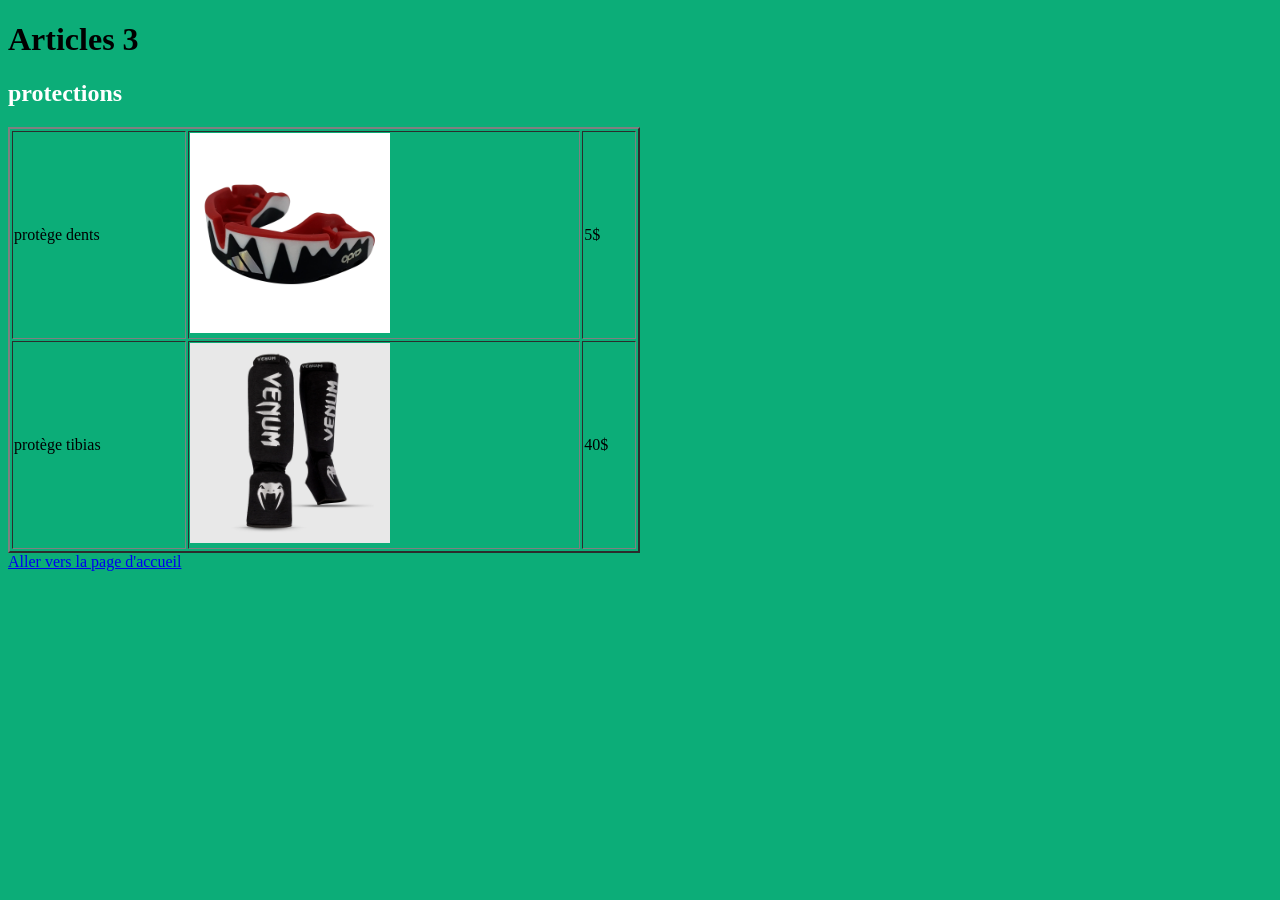
<file: aricle3.html>
<!DOCTYPE html>
<html>
<head>
	<meta charset="utf-8">
	<meta name="viewport" content="width=device-width, initial-scale=1">
	<title></title>
</head>
<body bgcolor="#0CAD78">
<h1>Articles 3</h1>
	<h2><font color="white"> protections</h2>
	</font>
	<table border="2" width="50%">
	<tr><td> protège dents </td> <td> <img src="protege-dents.jpg" width="200" height="200"> </td>  <td> 5$ </td></tr>
	<tr><td> protège tibias </td> <td> <img src="protege-tibias.webp" width="200" height="200"></td> <td> 40$ </td> </tr>
</table>
<a href="index.html">Aller vers la page d'accueil</a>

</body>
</html>
</file>
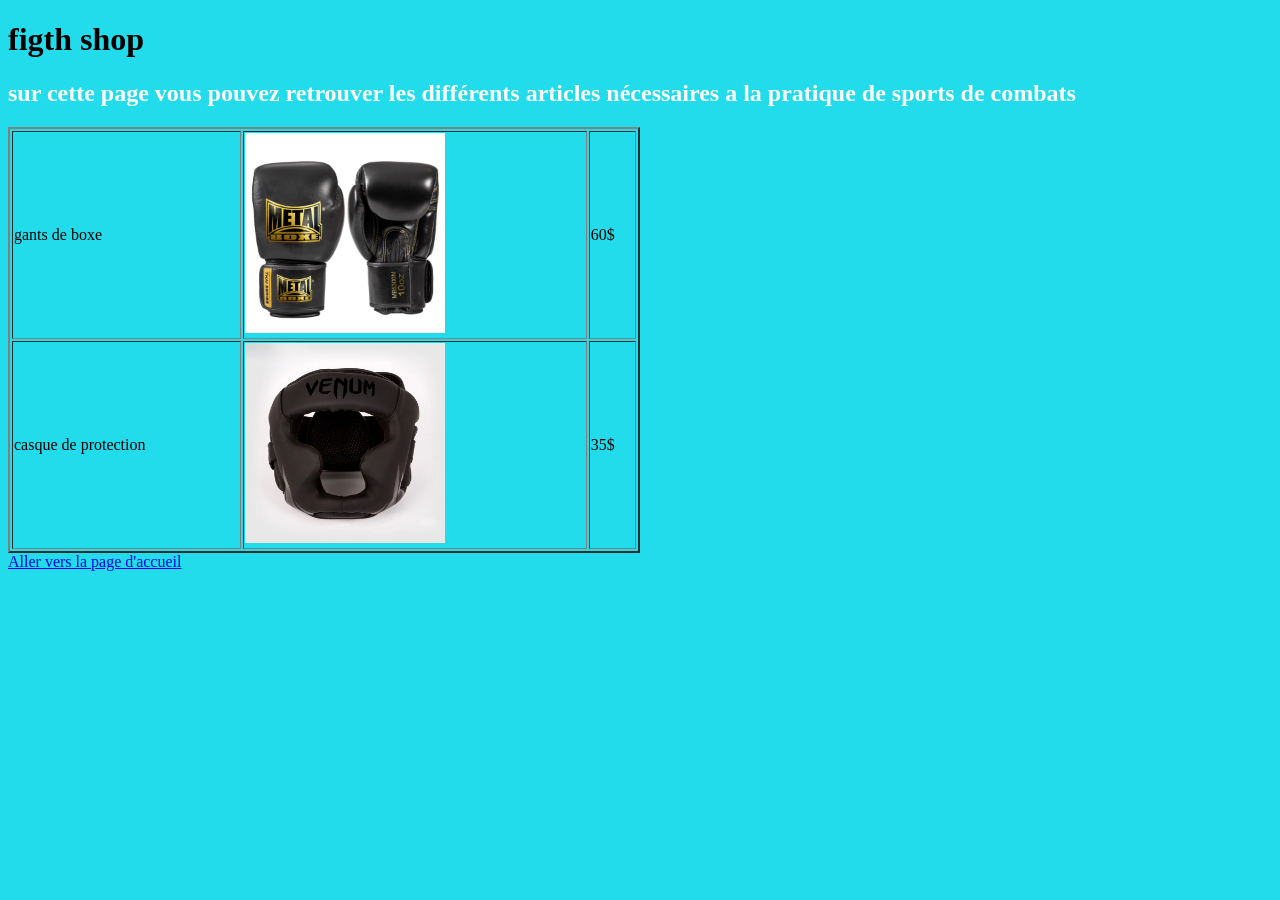
<file: article1.html>
<!DOCTYPE html>
<html>
<head>
	<meta charset="utf-8">
	<meta name="viewport" content="width=device-width, initial-scale=1">
	<title></title>
</head>
<body bgcolor="#23DCEB">
	
	<h1> figth shop</h1>
	<h2><font color="white"> sur cette page vous pouvez retrouver les différents articles nécessaires a la pratique de sports de combats</h2>
	</font>
	<table border="2" width="50%">
	<tr><td> gants de boxe </td> <td> <img src="fit-max.jpg" width="200" height="200"> </td>  <td> 60$ </td></tr>
	<tr><td> casque de protection </td> <td> <img src="0340998e9e01dc0e2521c57fac1d71a26b437060_KIMONO_NAVY_KID__6.webp" width="200" height="200"></td> <td> 35$ </td> </tr>
</table>
<a href="index.html">Aller vers la page d'accueil</a>

</body>
</html>
</file>
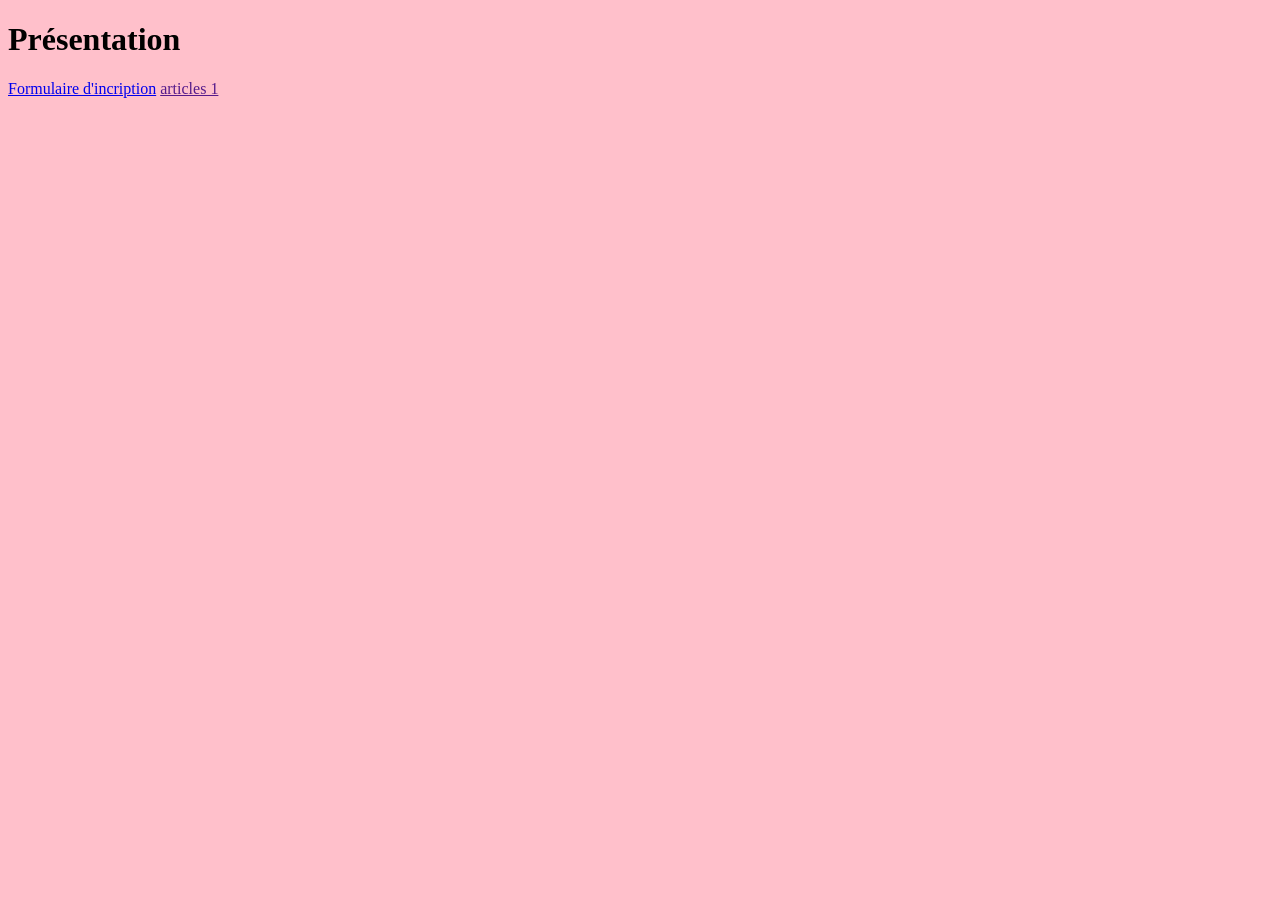
<file: article2.html>
<!DOCTYPE html>
<html>
<head>
	<meta charset="utf-8">
	<meta name="viewport" content="width=device-width, initial-scale=1">
	<title></title>
</head>
<body bgcolor="pink">
	<h1>Présentation</h1>
<a href="formulaireinscription.html"> Formulaire d'incription</a>
<a href="">articles 1</a>
</body>
</html>
</file>
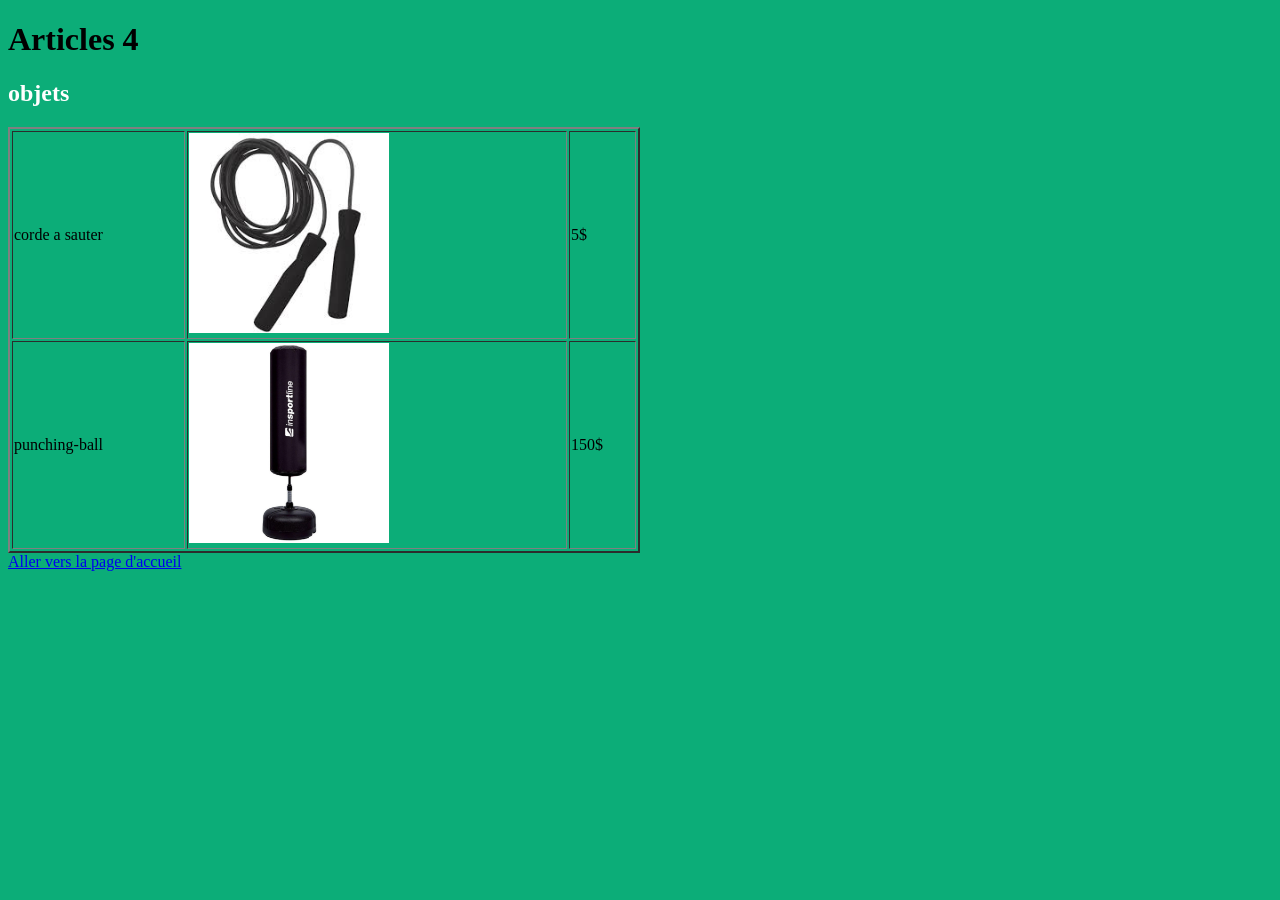
<file: article4.html>
<!DOCTYPE html>
<html>
<head>
	<meta charset="utf-8">
	<meta name="viewport" content="width=device-width, initial-scale=1">
	<title></title>
</head>
<body bgcolor="#0CAD78">
	<h1> Articles 4</h1>
	<h2><font color="white"> objets</h2>
	</font>
	<table border="2" width="50%">
	<tr><td> corde a sauter </td> <td> <img src="cordeasauter.jpg" width="200" height="200"> </td>  <td> 5$ </td></tr>
	<tr><td> punching-ball </td> <td> <img src="punchingball.jpg" width="200" height="200"></td> <td> 150$ </td> </tr>
</table>
<a href="index.html">Aller vers la page d'accueil</a>


</body>
</html>
</file>
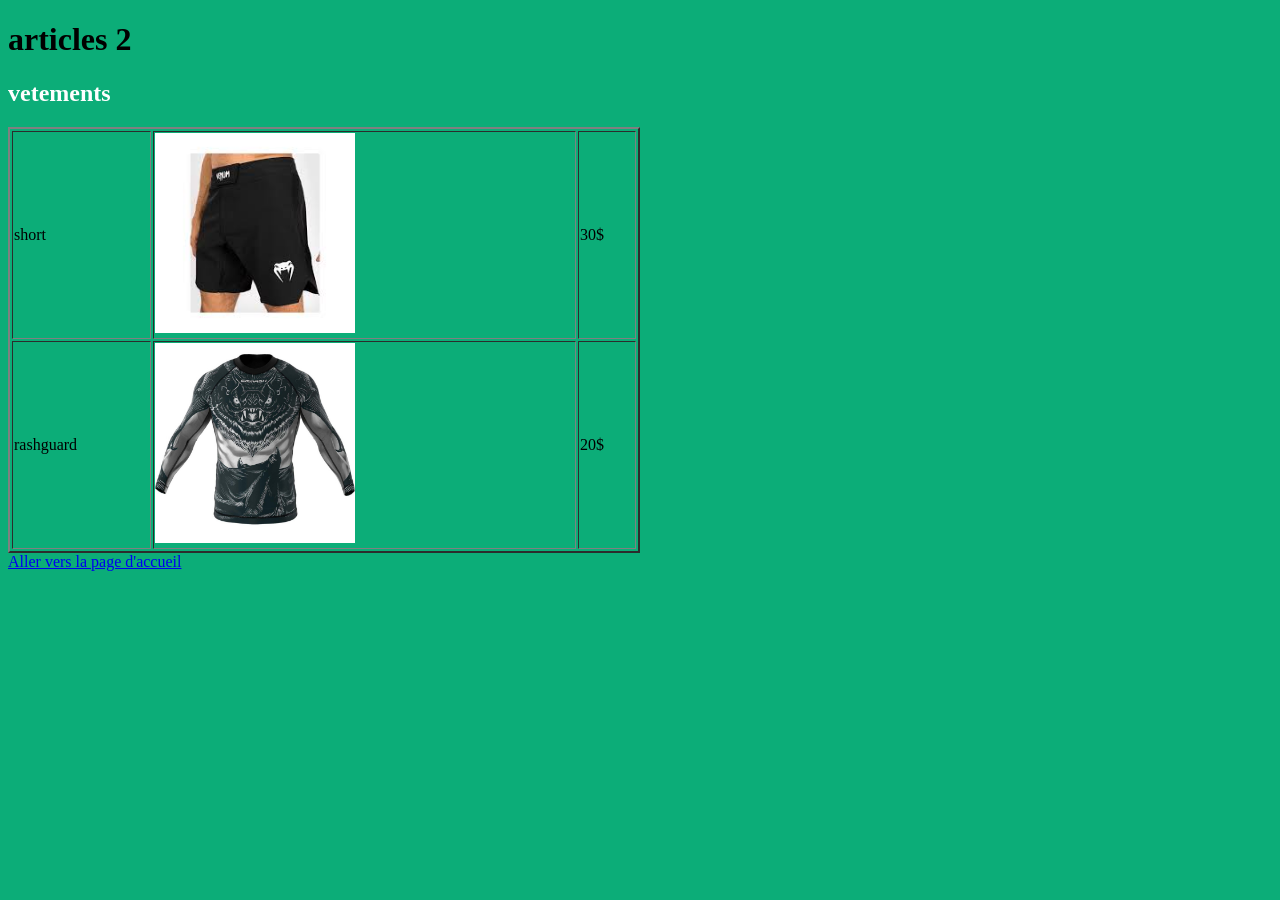
<file: articles2.html>
<!DOCTYPE html>
<html>
<head>
	<meta charset="utf-8">
	<meta name="viewport" content="width=device-width, initial-scale=1">
	<title></title>
</head>
<body bgcolor="#0CAD78">
	<h1> articles 2</h1>
	<h2><font color="white"> vetements</h2>
	</font>
	<table border="2" width="50%">
	<tr><td> short </td> <td> <img src="short.jpg" width="200" height="200"> </td>  <td> 30$ </td></tr>
	<tr><td> rashguard </td> <td> <img src="rashguard.jpg" width="200" height="200"></td> <td> 20$ </td> </tr>
</table>
<a href="index.html">Aller vers la page d'accueil</a>

</body>
</html>
</file>
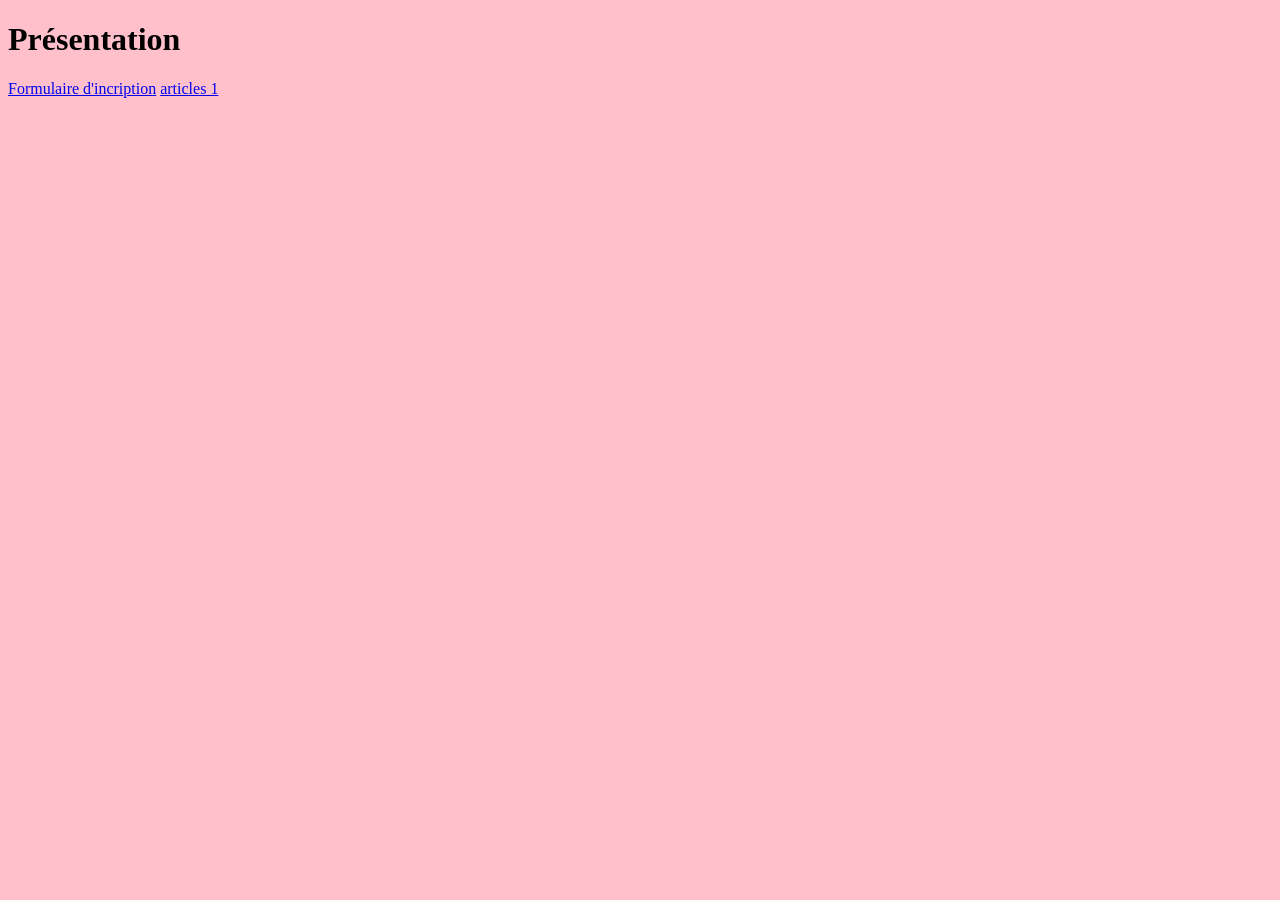
<file: bisindex.html>
<!DOCTYPE html>
<html>
<head>
	<meta charset="utf-8">
	<meta name="viewport" content="width=device-width, initial-scale=1">
	<title></title>
</head>
<body bgcolor="pink">
	<h1>Présentation</h1>
<a href="formulaireinscription.html"> Formulaire d'incription</a>
<a href="index.html">articles 1</a>
</body>
</html>
</file>
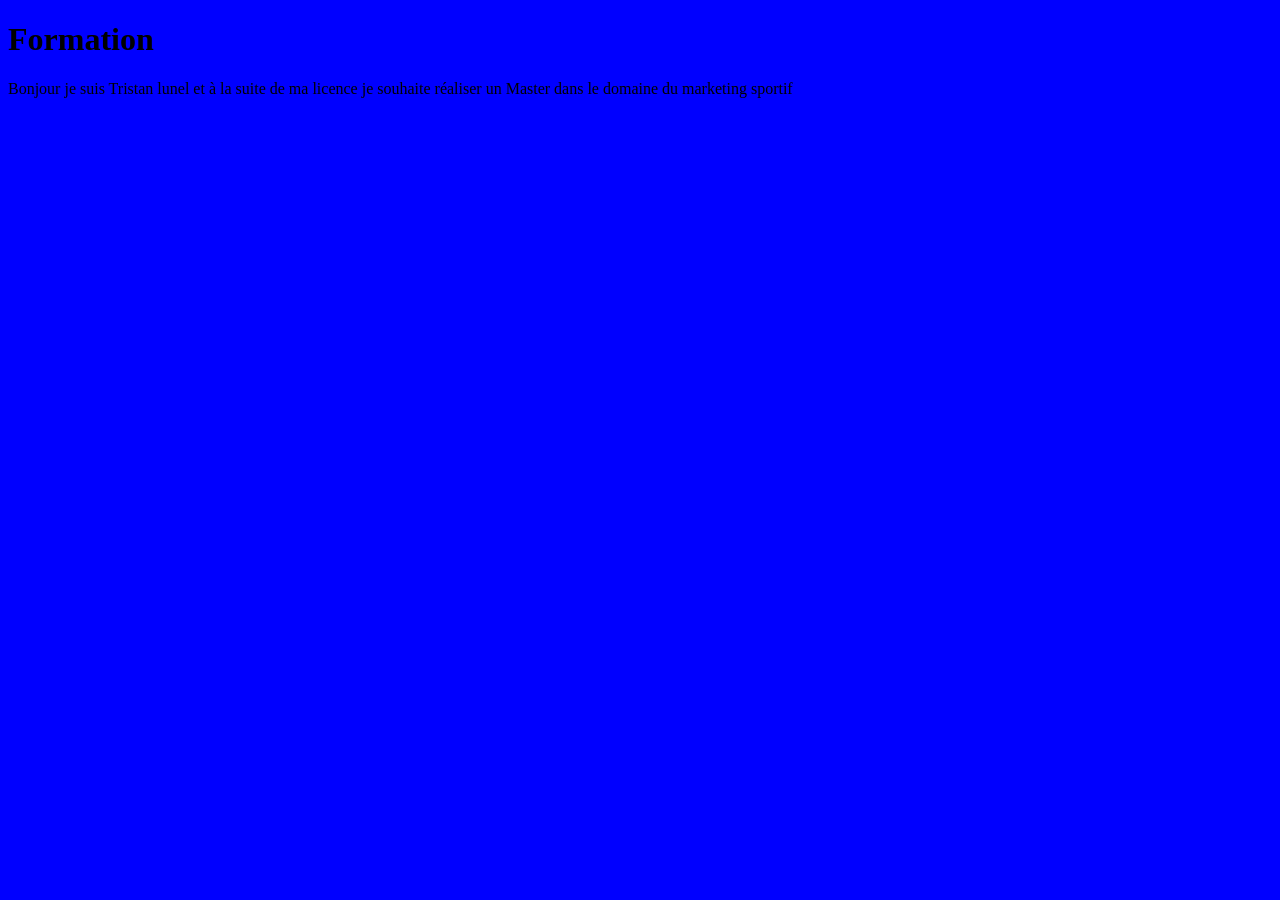
<file: formation.html>
<!DOCTYPE html>
<html>
<head>
	<meta charset="utf-8">
	<meta name="viewport" content="width=device-width, initial-scale=1">
	<title></title>
</head>
<body bgcolor="blue">
<h1>Formation</h1>
<p>Bonjour je suis Tristan lunel et à la suite de ma licence je souhaite réaliser un Master dans le domaine du marketing sportif</p>
</body>
</html>
</file>
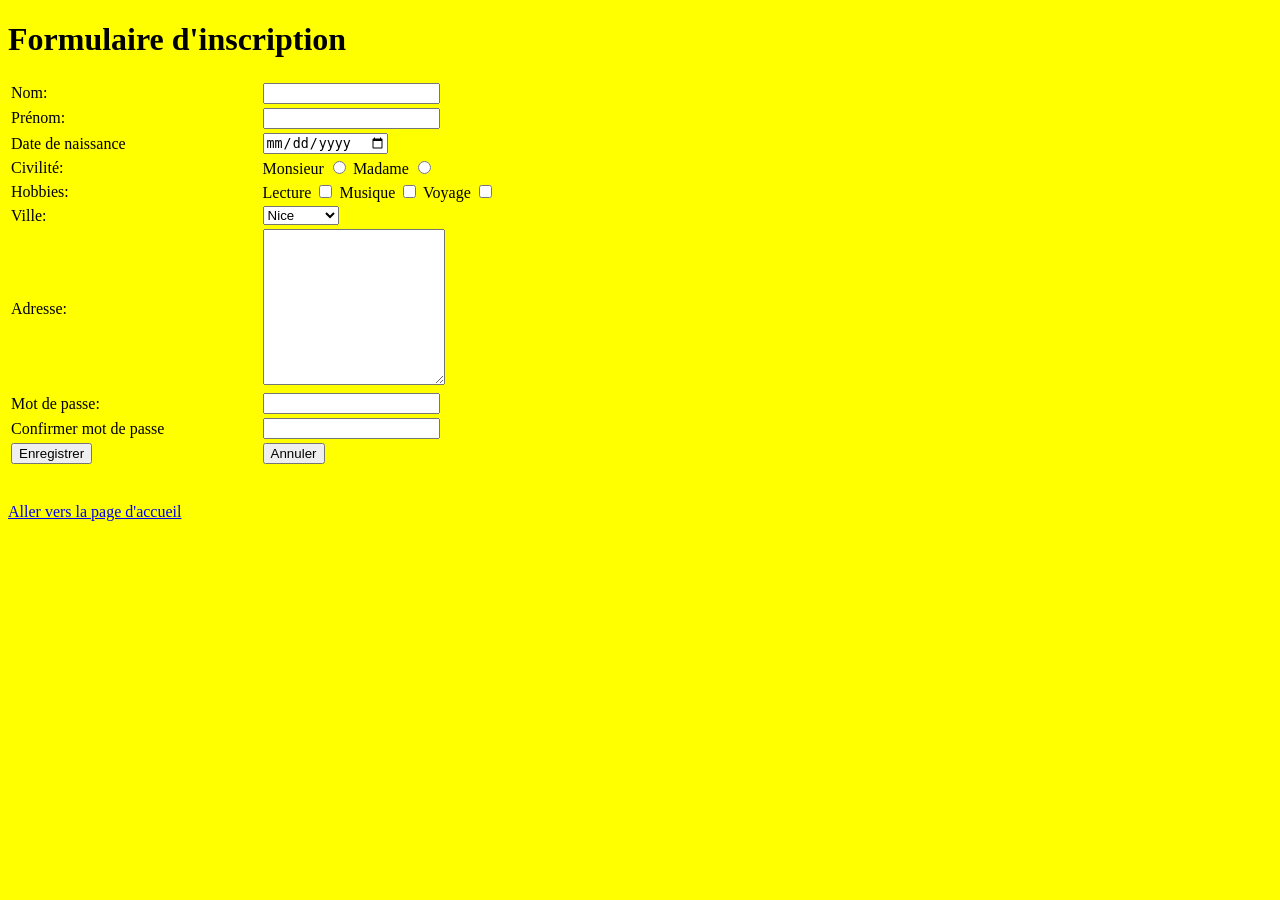
<file: formulairedinscription.html>
<!DOCTYPE html>
<html>
<head>
	<meta charset="utf-8">
	<meta name="viewport" content="width=device-width, initial-scale=1">
	<title></title>
</head>
<body bgcolor="yellow">
	<h1> Formulaire d'inscription</h1>


<table border="0" width="50%">
	<tr><td> <label>Nom:</label> </td>   <td> <input type="text" name="t1" size="20"> </td> </tr>
	<tr><td> <label>Prénom:</label> </td>   <td> <input type="text" name="t2" size="20"> </td></tr>
	
	<tr><td> <label>Date de naissance</label> </td>   <td> <input type="date" name="t2"> </td></tr>
<tr><td> <label>Civilité:</label> </td>   <td>  Monsieur <input type="radio" name="r1">
Madame <input type="radio" name="r1"> </td> </tr>
<tr><td> <label>Hobbies:</label> </td>   <td> Lecture <input type="checkbox" name="c1">
Musique <input type="checkbox" name="c2">
Voyage <input type="checkbox" name="c3">  </td> </tr>
<tr><td> <label>Ville:</label> </td>   <td> <select>
	<option>Nice</option>
	<option>Marseille</option>
	<option>Paris</option>
</select> </td> </tr>
<tr><td> <label>Adresse:</label> </td>   <td> <textarea cols="20" rows="10"></textarea> </td> </tr>
<tr><td> <label>Mot de passe:</label> </td>   <td> <input type="password" name="p1"> </td> </tr>
<tr><td> <label>Confirmer mot de passe</label> </td>   <td> <input type="password" name="p2">
 </td> </tr>
<tr><td> <button>Enregistrer</button></td>   <td> <button>Annuler</button> </td> </tr>
</table>

<br><br>

<a href="index.html">Aller vers la page d'accueil</a>

</body>
</html>
</file>
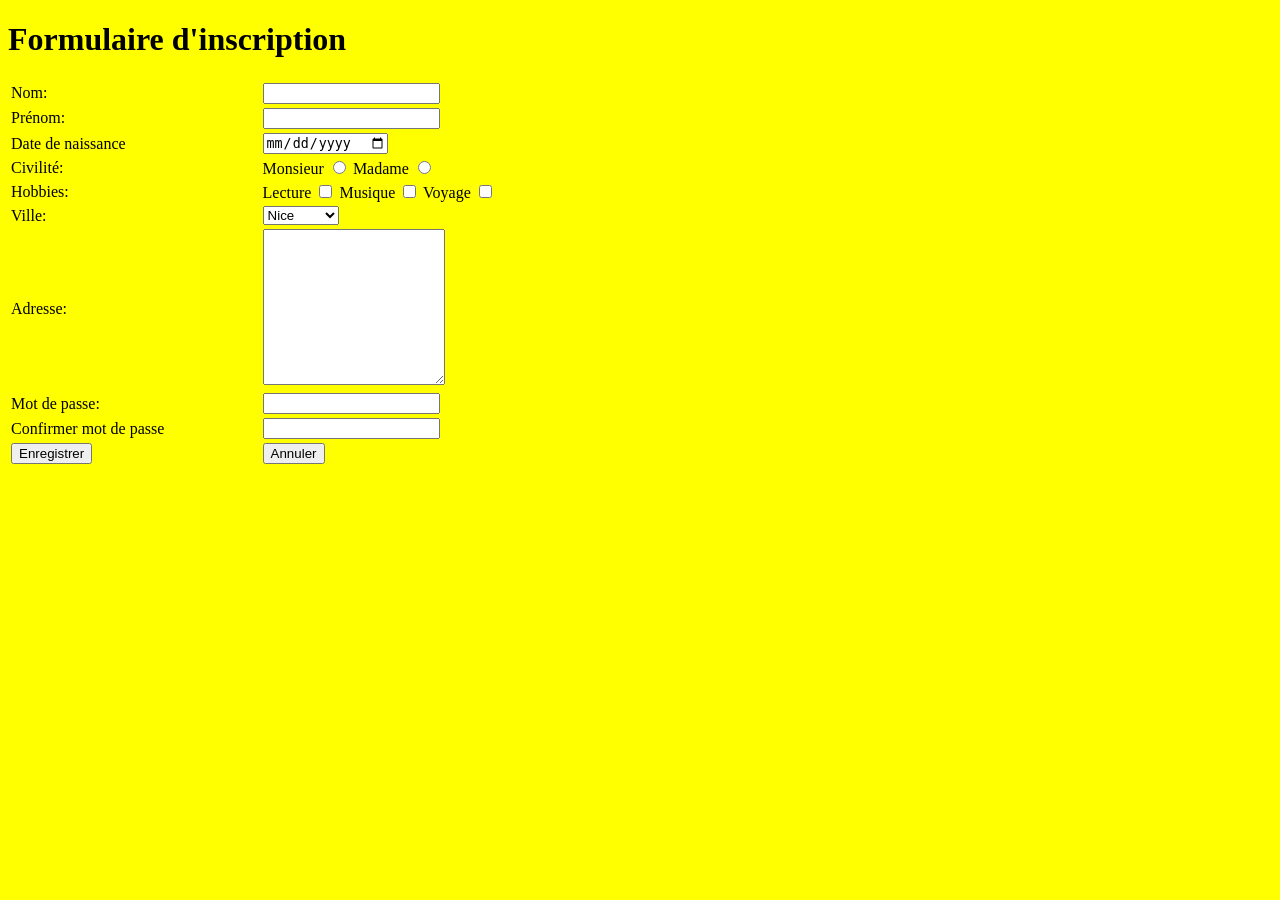
<file: formulaireinscription.html>
<!DOCTYPE html>
<html>
<head>
	<meta charset="utf-8">
	<meta name="viewport" content="width=device-width, initial-scale=1">
	<title></title>
</head>
<body bgcolor="yellow">
	<h1> Formulaire d'inscription</h1>


<table border="0" width="50%">
	<tr><td> <label>Nom:</label> </td>   <td> <input type="text" name="t1" size="20"> </td> </tr>
	<tr><td> <label>Prénom:</label> </td>   <td> <input type="text" name="t2" size="20"> </td></tr>
	
	<tr><td> <label>Date de naissance</label> </td>   <td> <input type="date" name="t2"> </td></tr>
<tr><td> <label>Civilité:</label> </td>   <td>  Monsieur <input type="radio" name="r1">
Madame <input type="radio" name="r1"> </td> </tr>
<tr><td> <label>Hobbies:</label> </td>   <td> Lecture <input type="checkbox" name="c1">
Musique <input type="checkbox" name="c2">
Voyage <input type="checkbox" name="c3">  </td> </tr>
<tr><td> <label>Ville:</label> </td>   <td> <select>
	<option>Nice</option>
	<option>Marseille</option>
	<option>Paris</option>
</select> </td> </tr>
<tr><td> <label>Adresse:</label> </td>   <td> <textarea cols="20" rows="10"></textarea> </td> </tr>
<tr><td> <label>Mot de passe:</label> </td>   <td> <input type="password" name="p1"> </td> </tr>
<tr><td> <label>Confirmer mot de passe</label> </td>   <td> <input type="password" name="p2">
 </td> </tr>
<tr><td> <button>Enregistrer</button></td>   <td> <button>Annuler</button> </td> </tr>
</table>

</body>
</html>
</file>
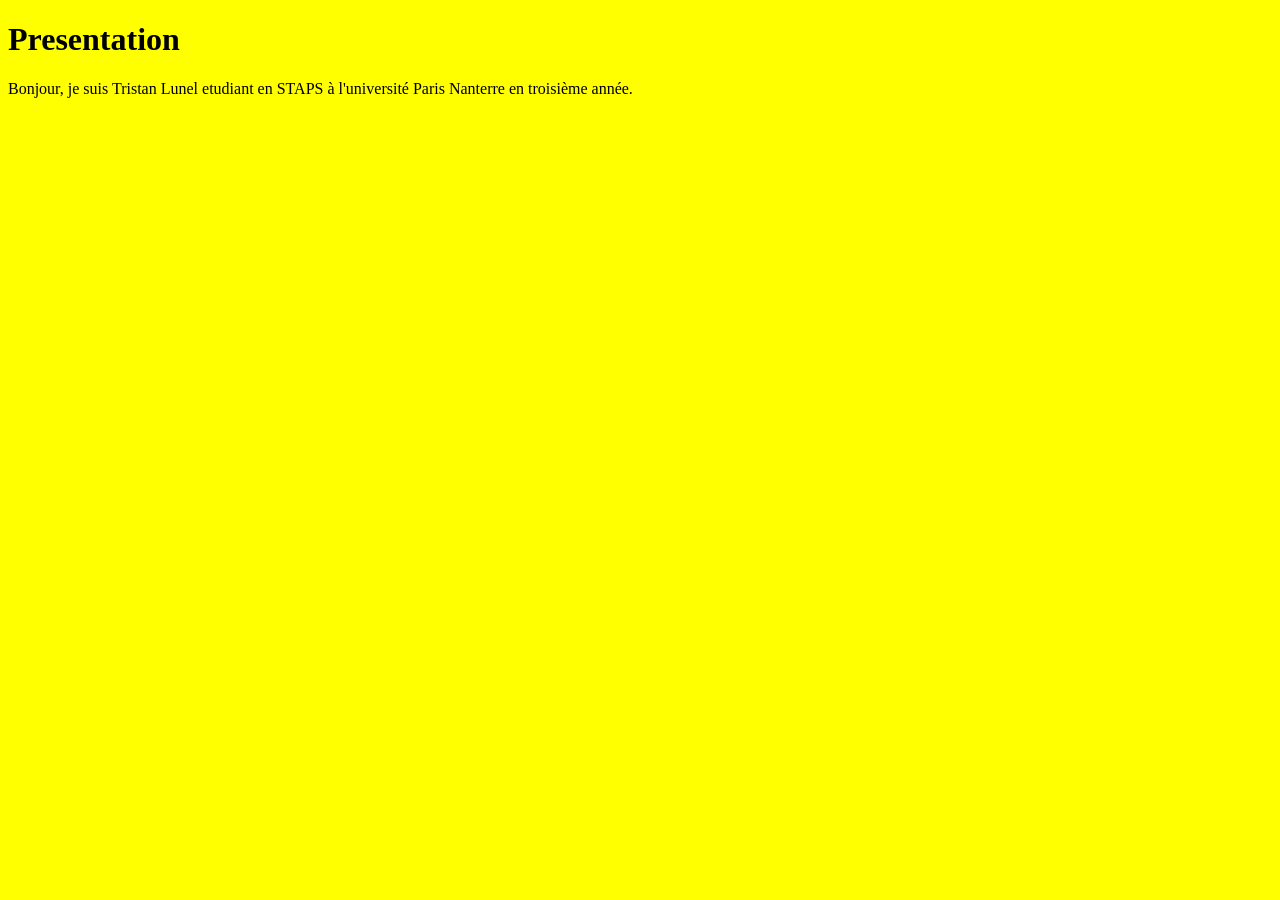
<file: presentation.html>
<!DOCTYPE html>
<html>
<head>
	<meta charset="utf-8">
	<meta name="viewport" content="width=device-width, initial-scale=1">
	<title></title>
</head>
<body bgcolor="yellow">
<h1>Presentation</h1>
<p>Bonjour, je suis Tristan Lunel etudiant en STAPS à l'université Paris Nanterre en troisième année.</p>
</body>
</html>
</file>
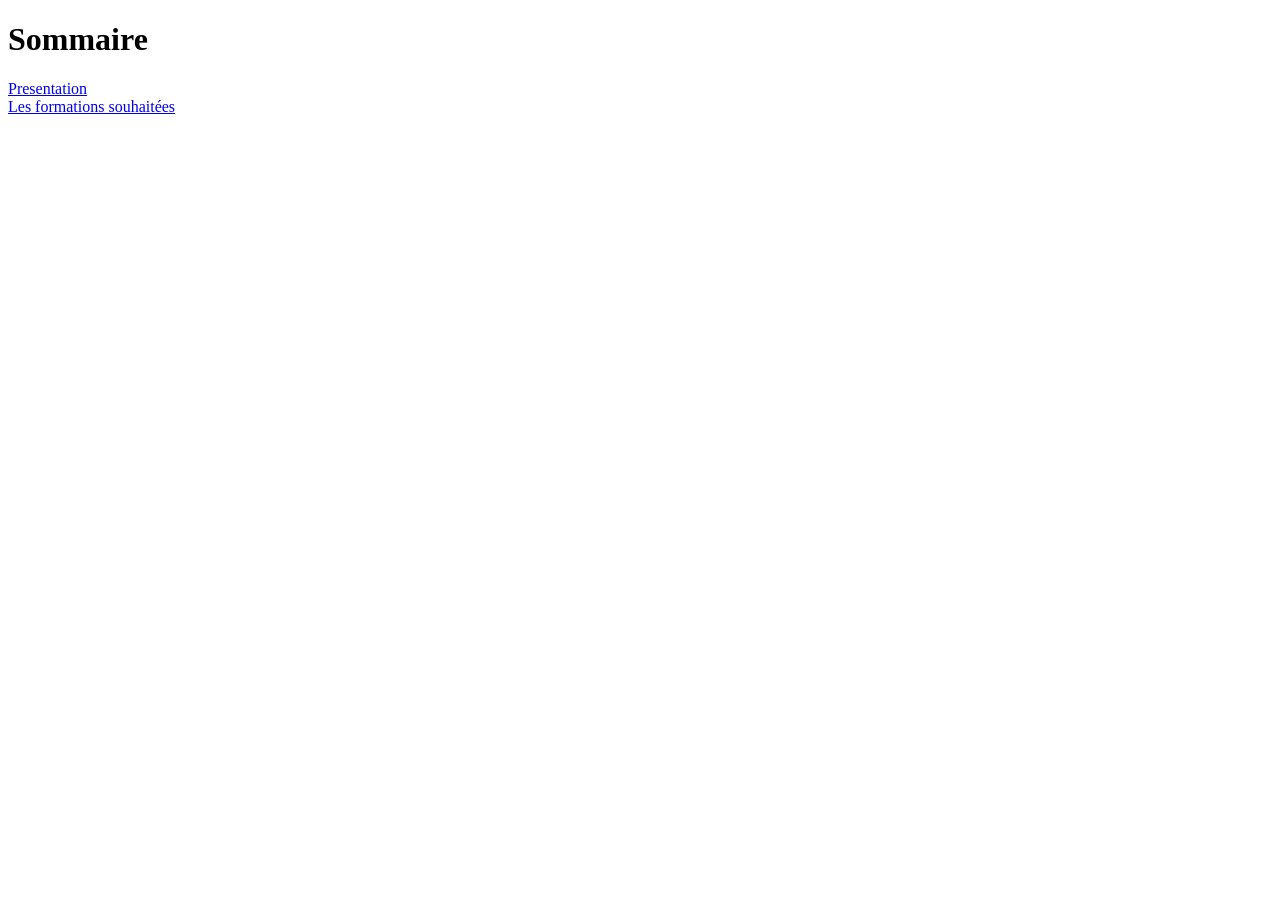
<file: sommaire.html>
<!DOCTYPE html>
<html>
<head>
	<meta charset="utf-8">
	<meta name="viewport" content="width=device-width, initial-scale=1">
	<title></title>
</head>
<body>
<h1>Sommaire</h1>
<a href="Presentation.html" target="f2"> Presentation</a> <br>
<a href="Formation.html" target="f2"> Les formations souhaitées</a>
</body>
</html>
</file>
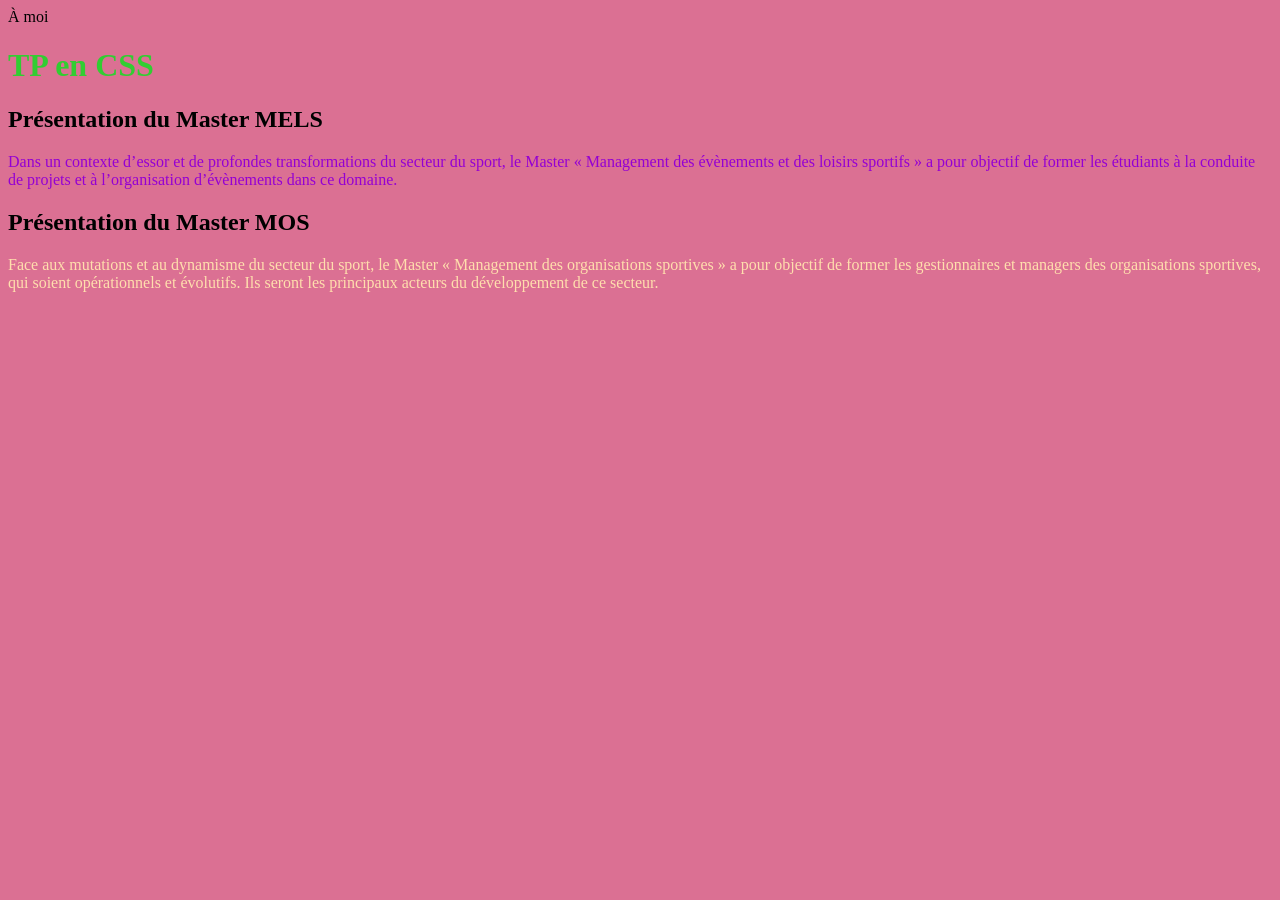
<file: td4.html>
À moi
<!DOCTYPE html>
<html>
<head>
<meta charset="utf-8">
<meta name="viewport" content="width=device-width, initial-scale=1">
<link rel="stylesheet" type="text/css" href="css.css">
<title></title>
</head>
<body>

<h1> TP en CSS</h1>

<h2> Présentation du Master MELS </h2>

<p> Dans un contexte d’essor et de profondes transformations du secteur du sport, le Master « Management des évènements et des loisirs sportifs » a pour objectif de former les étudiants à la conduite de projets et à l’organisation d’évènements dans ce domaine. </p>

<h2> Présentation du Master MOS </h2>

<p class="c2"> Face aux mutations et au dynamisme du secteur du sport, le Master « Management des organisations sportives » a pour objectif de former les gestionnaires et managers des organisations sportives, qui soient opérationnels et évolutifs. Ils seront les principaux acteurs du développement de ce secteur. </p>


</body>
</html>
</file>
<file: css.css>
body {

background-color: palevioletred;


}
p {

color: darkviolet;
}

h1{
color: limegreen;
}
.c2 {
color: navajowhite;
}
</file>
